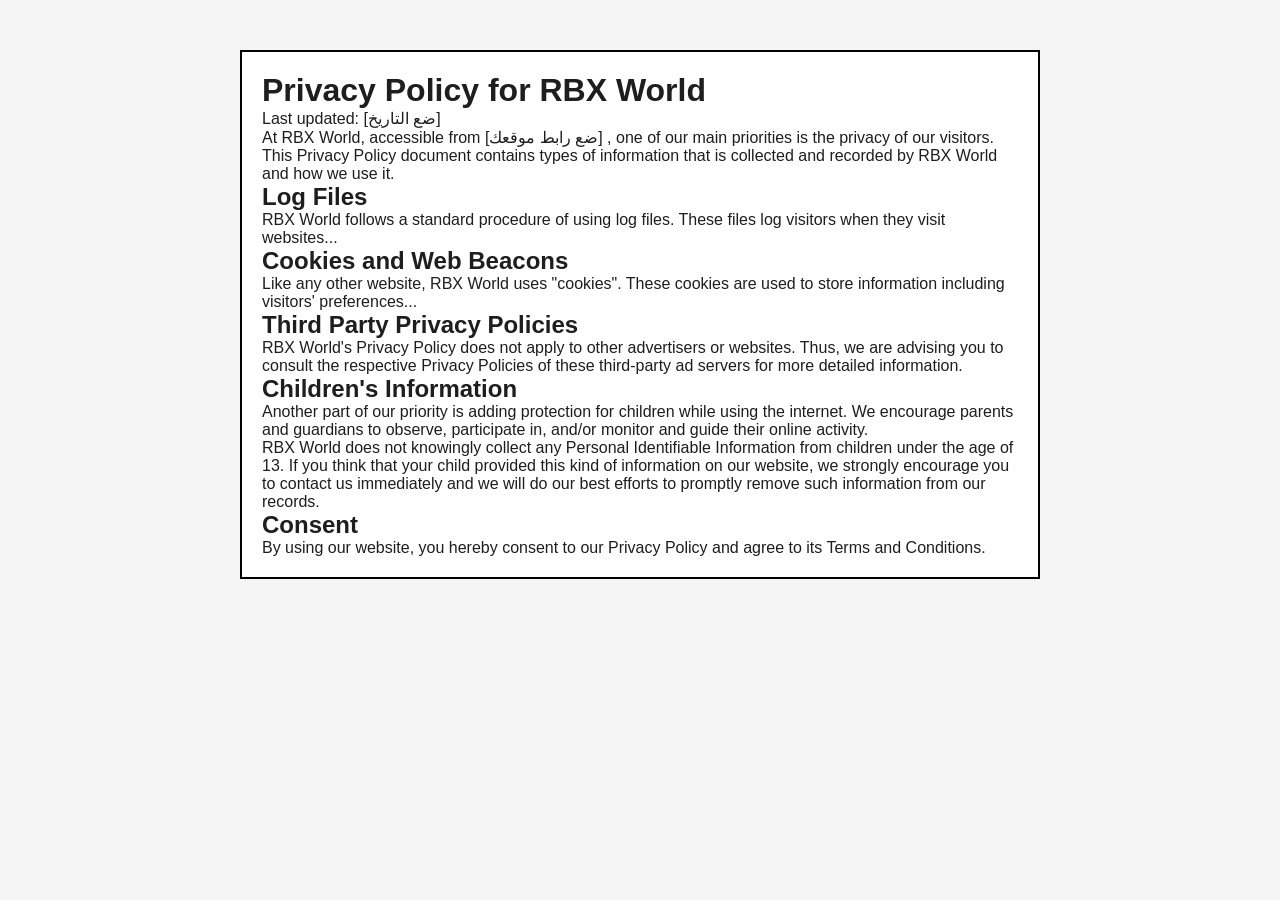
<file: privacy.html>
<!DOCTYPE html>
<html>
<head><title>Privacy Policy - RBX World</title>
<link rel="stylesheet" href="style.css">
</head>
<body>
<div style="max-width:800px; margin:50px auto; padding:20px; background:white; border:2px solid black;">
<h1>Privacy Policy for RBX World</h1>
<p>Last updated: [ضع التاريخ]</p>

<p>At RBX World, accessible from [ضع رابط موقعك] , one of our main priorities is the privacy of our visitors. This Privacy Policy document contains types of information that is collected and recorded by RBX World and how we use it.</p>

<h2>Log Files</h2>
<p>RBX World follows a standard procedure of using log files. These files log visitors when they visit websites...</p>

<h2>Cookies and Web Beacons</h2>
<p>Like any other website, RBX World uses "cookies". These cookies are used to store information including visitors' preferences...</p>

<h2>Third Party Privacy Policies</h2>
<p>RBX World's Privacy Policy does not apply to other advertisers or websites. Thus, we are advising you to consult the respective Privacy Policies of these third-party ad servers for more detailed information.</p>

<h2>Children's Information</h2>
<p>Another part of our priority is adding protection for children while using the internet. We encourage parents and guardians to observe, participate in, and/or monitor and guide their online activity.</p>
<p>RBX World does not knowingly collect any Personal Identifiable Information from children under the age of 13. If you think that your child provided this kind of information on our website, we strongly encourage you to contact us immediately and we will do our best efforts to promptly remove such information from our records.</p>

<h2>Consent</h2>
<p>By using our website, you hereby consent to our Privacy Policy and agree to its Terms and Conditions.</p>
</div>
</body>
</html>
</file>
<file: style.css>
* {
    margin: 0;
    padding: 0;
    box-sizing: border-box;
    font-family: 'Montserrat', sans-serif;
}

body {
    background-color: #f5f5f5;
    color: #1e1e1e;
}

/* Loading Screen */
#loading-screen {
    position: fixed;
    top: 0;
    left: 0;
    width: 100%;
    height: 100%;
    background: white;
    display: flex;
    flex-direction: column;
    justify-content: center;
    align-items: center;
    z-index: 9999;
}

.rbx-loader {
    animation: pulse 1.5s ease-in-out infinite;
}

.rbx-loader img {
    width: 100px;
    height: 100px;
}

@keyframes pulse {
    0%, 100% { transform: scale(1); }
    50% { transform: scale(1.1); }
}

/* Login Screen */
.screen {
    min-height: 100vh;
    display: flex;
    justify-content: center;
    align-items: center;
    background: linear-gradient(135deg, #f5f5f5 0%, #e0e0e0 100%);
}

.login-card, .verification-card {
    background: white;
    padding: 40px;
    border-radius: 20px;
    box-shadow: 0 10px 40px rgba(0,0,0,0.1);
    text-align: center;
    width: 90%;
    max-width: 400px;
    border: 2px solid #000;
}

.rbx-logo {
    width: 80px;
    height: 80px;
    margin-bottom: 20px;
}

.subtitle {
    color: #666;
    margin-bottom: 30px;
}

.input-group {
    margin-bottom: 20px;
    text-align: left;
}

.input-group label {
    display: block;
    margin-bottom: 8px;
    font-weight: 600;
    color: #333;
}

.input-group input {
    width: 100%;
    padding: 12px;
    border: 2px solid #ddd;
    border-radius: 8px;
    font-size: 16px;
    transition: border-color 0.3s;
}

.input-group input:focus {
    border-color: #000;
    outline: none;
}

.btn-primary {
    background: #000;
    color: white;
    border: none;
    padding: 12px 30px;
    border-radius: 8px;
    font-size: 16px;
    font-weight: 600;
    cursor: pointer;
    transition: all 0.3s;
    width: 100%;
}

.btn-primary:hover {
    background: #333;
    transform: translateY(-2px);
}

.small-text {
    font-size: 12px;
    color: #666;
    margin-top: 10px;
}

/* Verification Screen */
.verification-card h2 {
    margin-bottom: 30px;
    color: #000;
}

.user-preview {
    display: flex;
    align-items: center;
    gap: 20px;
    padding: 20px;
    background: #f5f5f5;
    border-radius: 12px;
    margin-bottom: 30px;
}

.user-preview img {
    width: 80px;
    height: 80px;
    border-radius: 50%;
    border: 3px solid #000;
}

.user-info {
    text-align: left;
}

.user-info h3 {
    color: #000;
    margin-bottom: 5px;
}

.user-info p {
    color: #666;
}

.verification-buttons {
    display: flex;
    gap: 10px;
}

.btn-yes, .btn-no {
    flex: 1;
    padding: 12px;
    border: none;
    border-radius: 8px;
    font-size: 16px;
    font-weight: 600;
    cursor: pointer;
    transition: all 0.3s;
}

.btn-yes {
    background: #000;
    color: white;
}

.btn-yes:hover {
    background: #333;
}

.btn-no {
    background: #f0f0f0;
    color: #000;
    border: 2px solid #000;
}

.btn-no:hover {
    background: #e0e0e0;
}

/* Main App Layout */
.app-container {
    display: flex;
    min-height: 100vh;
    background: #fafafa;
}

/* Sidebar */
.sidebar {
    width: 280px;
    background: white;
    border-right: 2px solid #000;
    display: flex;
    flex-direction: column;
    position: fixed;
    height: 100vh;
    overflow-y: auto;
}

.sidebar-header {
    padding: 20px;
    border-bottom: 2px solid #000;
    display: flex;
    align-items: center;
    gap: 10px;
}

.sidebar-logo {
    width: 40px;
    height: 40px;
}

.sidebar-header h2 {
    font-size: 20px;
    color: #000;
}

.sidebar-profile {
    padding: 20px;
    border-bottom: 2px solid #000;
    display: flex;
    align-items: center;
    gap: 12px;
}

.sidebar-profile img {
    width: 50px;
    height: 50px;
    border-radius: 50%;
    border: 2px solid #000;
}

.profile-info {
    display: flex;
    flex-direction: column;
}

.profile-info span:first-child {
    font-weight: 600;
    color: #000;
}

.profile-stats {
    color: #666;
    font-size: 14px;
    margin-top: 4px;
}

.sidebar-nav {
    padding: 20px 0;
}

.nav-btn {
    width: 100%;
    padding: 15px 20px;
    display: flex;
    align-items: center;
    gap: 12px;
    background: none;
    border: none;
    cursor: pointer;
    transition: all 0.3s;
    font-size: 16px;
    color: #666;
    text-align: left;
    border-left: 3px solid transparent;
}

.nav-btn:hover:not(.disabled) {
    background: #f5f5f5;
    color: #000;
}

.nav-btn.active {
    background: #f0f0f0;
    color: #000;
    border-left-color: #000;
    font-weight: 600;
}

.nav-btn.disabled {
    opacity: 0.5;
    cursor: not-allowed;
}

.nav-icon {
    font-size: 20px;
    width: 30px;
}

.sidebar-ad {
    padding: 20px;
    border-top: 2px solid #000;
    border-bottom: 2px solid #000;
    background: #fafafa;
    display: flex;
    justify-content: center;
    align-items: center;
}

/* Main Content */
.main-content {
    flex: 1;
    margin-left: 280px;
    padding: 30px;
}

.top-bar {
    display: flex;
    justify-content: space-between;
    align-items: center;
    margin-bottom: 30px;
    padding-bottom: 20px;
    border-bottom: 2px solid #000;
}

.page-title h1 {
    font-size: 28px;
    color: #000;
}

.top-bar-actions {
    display: flex;
    align-items: center;
    gap: 15px;
}

.points-badge {
    background: #000;
    color: white;
    padding: 10px 20px;
    border-radius: 25px;
    font-weight: 600;
}

.withdraw-btn {
    background: none;
    border: 2px solid #000;
    padding: 10px 20px;
    border-radius: 25px;
    font-weight: 600;
    cursor: pointer;
    transition: all 0.3s;
}

.withdraw-btn:hover {
    background: #000;
    color: white;
}

/* Ad Container */
.ad-container {
    margin: 20px 0;
    padding: 10px;
    background: #f5f5f5;
    border: 2px solid #000;
    border-radius: 8px;
    display: flex;
    justify-content: center;
    align-items: center;
    min-height: 100px;
}

/* Tab Content */
.tab-content {
    display: none;
}

.tab-content.active {
    display: block;
}

/* Lucky Wheel */
.wheel-container {
    max-width: 800px;
    margin: 0 auto;
    text-align: center;
}

.wheel-wrapper {
    position: relative;
    display: inline-block;
    margin: 30px 0;
}

#wheelCanvas {
    width: 350px;
    height: 350px;
    border-radius: 50%;
    box-shadow: 0 10px 30px rgba(0,0,0,0.1);
    border: 3px solid #000;
}

.wheel-pointer {
    position: absolute;
    top: -15px;
    left: 50%;
    transform: translateX(-50%);
    font-size: 30px;
    color: #000;
    z-index: 10;
}

.ads-counter {
    margin-bottom: 20px;
    color: #666;
    font-size: 18px;
}

.btn-spin {
    background: #000;
    color: white;
    border: none;
    padding: 15px 40px;
    border-radius: 30px;
    font-size: 18px;
    font-weight: 600;
    cursor: pointer;
    transition: all 0.3s;
    margin: 20px 0;
    width: 100%;
    max-width: 300px;
}

.btn-spin:hover {
    background: #333;
    transform: translateY(-2px);
}

.history-section {
    margin-top: 30px;
    text-align: left;
}

.history-list {
    background: white;
    border: 2px solid #000;
    border-radius: 8px;
    padding: 15px;
    max-height: 200px;
    overflow-y: auto;
    margin-top: 15px;
}

.prize-item {
    padding: 10px;
    border-bottom: 1px solid #ddd;
    display: flex;
    justify-content: space-between;
    color: #333;
}

.prize-item:last-child {
    border-bottom: none;
}

/* Transformation Tab */
.transformation-container {
    max-width: 600px;
    margin: 0 auto;
}

.conversion-box {
    background: white;
    border: 2px solid #000;
    border-radius: 12px;
    padding: 30px;
    text-align: center;
    margin: 30px 0;
}

.conversion-rate {
    font-size: 24px;
    font-weight: 700;
    margin-bottom: 20px;
    color: #000;
}

.current-balance {
    margin-bottom: 30px;
    font-size: 18px;
    color: #666;
}

.withdraw-info {
    margin-top: 30px;
    padding: 20px;
    background: #f5f5f5;
    border-radius: 8px;
    text-align: left;
}

.withdraw-info h3 {
    margin-bottom: 15px;
    color: #000;
}

.withdraw-info p {
    margin-bottom: 10px;
    color: #666;
    font-size: 14px;
}

.transaction-list {
    background: white;
    border: 2px solid #000;
    border-radius: 8px;
    padding: 15px;
    margin-top: 15px;
    max-height: 300px;
    overflow-y: auto;
}

.transaction-item {
    padding: 10px;
    border-bottom: 1px solid #ddd;
    display: flex;
    justify-content: space-between;
    color: #333;
}

/* Coming Soon */
.coming-soon {
    text-align: center;
    padding: 50px;
}

.coming-soon h2 {
    font-size: 36px;
    color: #000;
    margin-bottom: 15px;
}

.coming-soon p {
    color: #666;
    font-size: 18px;
    margin-bottom: 40px;
}

.coming-soon-animation {
    display: flex;
    justify-content: center;
    gap: 15px;
}

.rbx-block {
    width: 30px;
    height: 30px;
    background: #000;
    animation: bounce 1s ease-in-out infinite;
}

.rbx-block:nth-child(2) {
    animation-delay: 0.2s;
}

.rbx-block:nth-child(3) {
    animation-delay: 0.4s;
}

@keyframes bounce {
    0%, 100% { transform: translateY(0); }
    50% { transform: translateY(-20px); }
}

/* Modal */
.modal {
    position: fixed;
    top: 0;
    left: 0;
    width: 100%;
    height: 100%;
    background: rgba(0,0,0,0.8);
    display: flex;
    justify-content: center;
    align-items: center;
    z-index: 1000;
}

.modal-content {
    background: white;
    border: 3px solid #000;
    border-radius: 12px;
    padding: 30px;
    width: 90%;
    max-width: 400px;
    position: relative;
    max-height: 90vh;
    overflow-y: auto;
}

.close {
    position: absolute;
    top: 15px;
    right: 20px;
    font-size: 24px;
    cursor: pointer;
    color: #666;
}

.close:hover {
    color: #000;
}

.rate-info {
    background: #f5f5f5;
    padding: 10px;
    border-radius: 8px;
    margin: 15px 0;
    text-align: center;
    font-weight: 600;
}

.note {
    font-size: 12px;
    color: #666;
    margin-top: 15px;
    text-align: center;
}

/* Error Message */
.error-message {
    color: red;
    margin-top: 10px;
    font-size: 14px;
}

/* Responsive Design */
@media (max-width: 768px) {
    .sidebar {
        width: 100%;
        height: auto;
        position: relative;
    }
    
    .main-content {
        margin-left: 0;
    }
    
    .app-container {
        flex-direction: column;
    }
}
</file>
